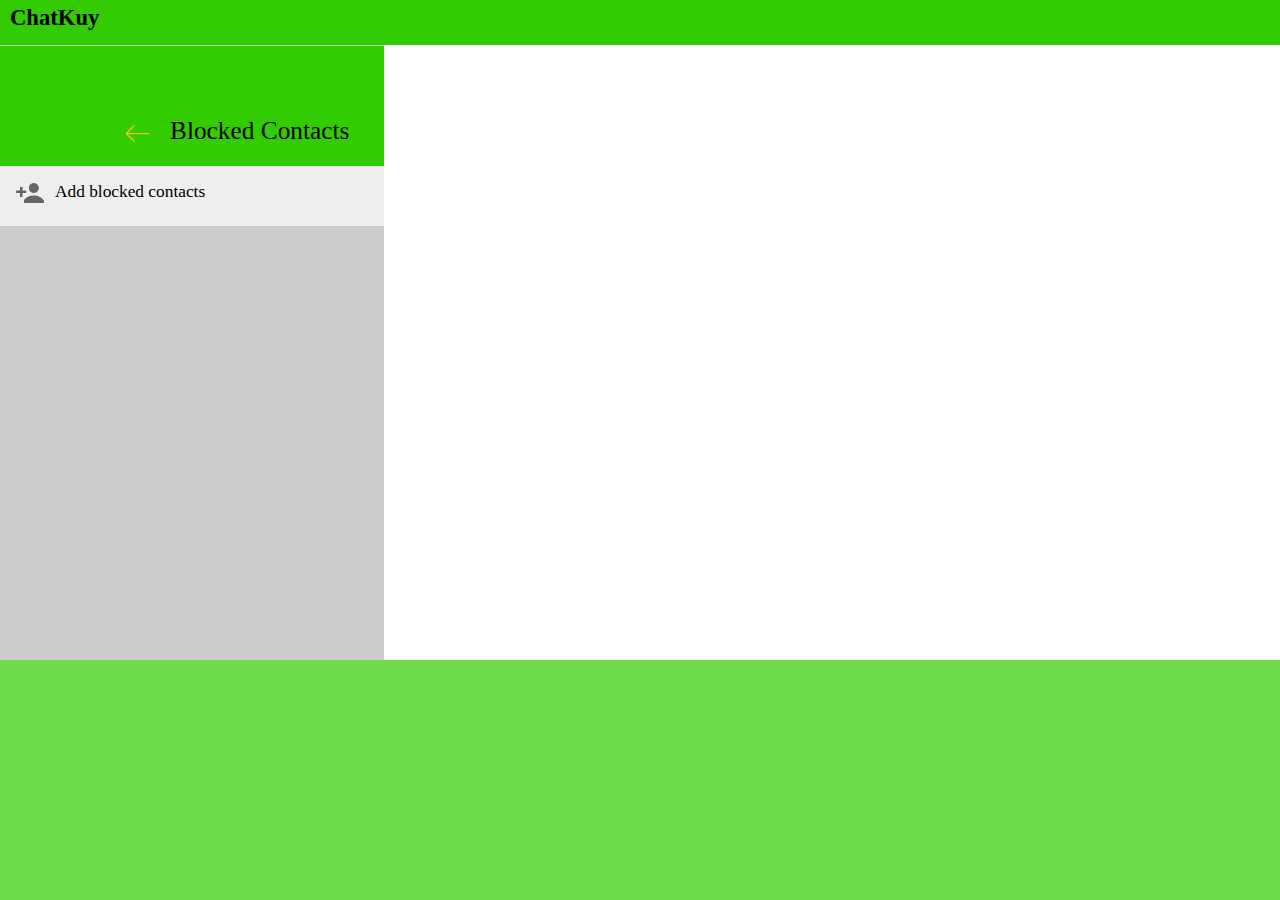
<file: blockedpencet.html>
<!DOCTYPE html>
<html>
<head>
	<title>blockedpencet</title>
	<link rel="stylesheet" type="text/css" href="sosmed.css">
</head>
<body>
	<header>
		ChatKuy
	</header>
	<div id="blocked1">
		<div class="stories11">
			<div class="iconleft">
				<a href="settingpencet.html">
					<img src="icons8-left.png"></a>
			</div>
			<div class="profile">
				Blocked Contacts
			</div>
		</div>
		<div class="attblocked">
			<div class="adduser">
				<img src="icons8-adduser.png">
			</div>
			<div class="textaddblocked">
				Add blocked contacts
			</div>
		</div>
	</div>
	<div id="blocked2">
		
	</div>
</body>
</html>
</file>
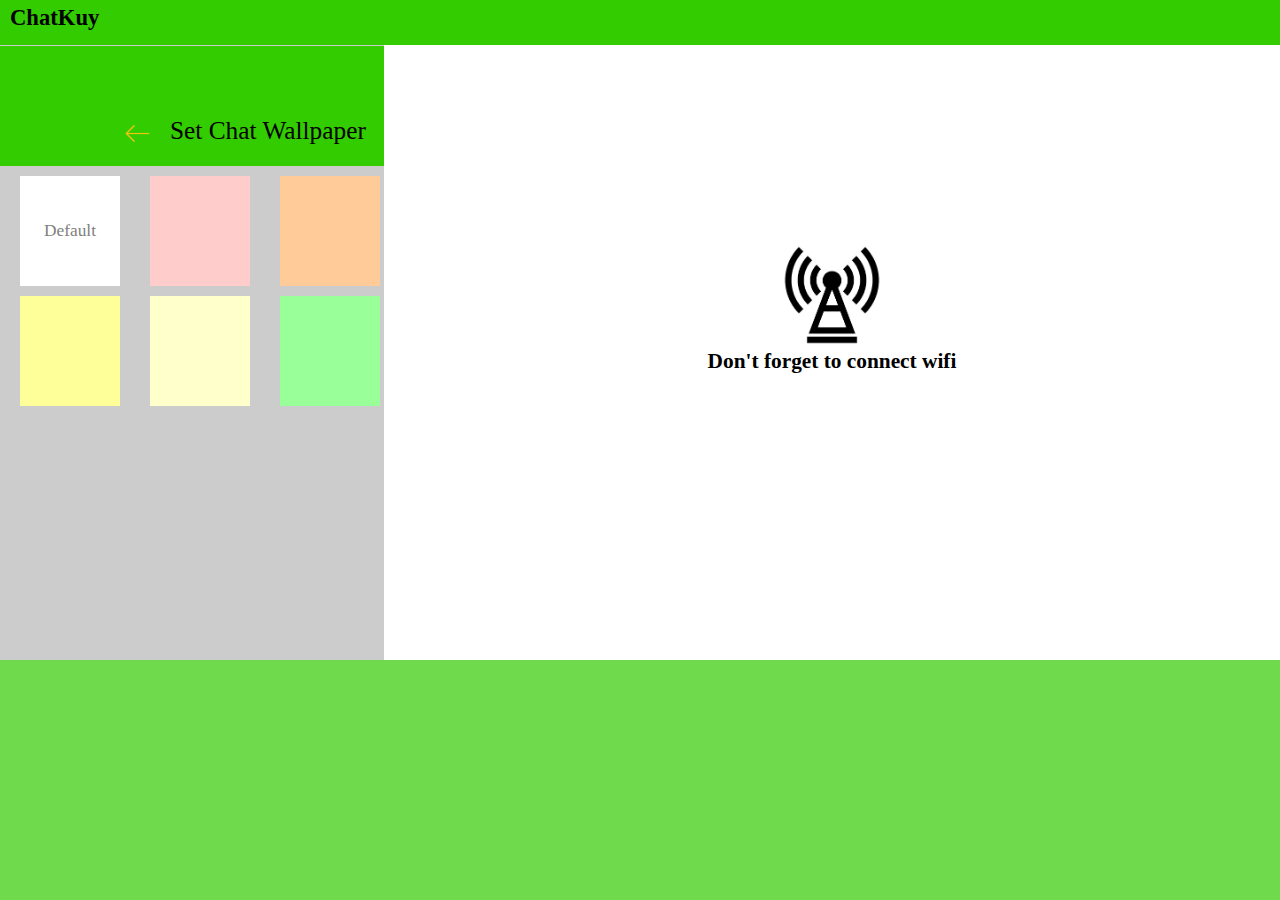
<file: chatwallpencet.html>
<!DOCTYPE html>
<html>
<head>
	<title>chatwallpencet</title>
	<link rel="stylesheet" type="text/css" href="sosmed.css">
</head>
<body>
	<header>
		ChatKuy
	</header>
	<div id="notif1">
		<div class="stories11">
			<div class="iconleft">
				<a href="settingpencet.html">
					<img src="icons8-left.png"></a>
			</div>
			<div class="profile">
				Set Chat Wallpaper
			</div>
		</div>
		<div class="wall11">
			<div class="default">
				Default
			</div>
		</div>
		<div class="wall12">
			
		</div>
		<div class="wall13">
			
		</div>
		<!--kedua-->
		<div class="wall21">
			
		</div>
		<div class="wall22">
			
		</div>
		<div class="wall23">
		
		</div>
	</div>
	<div id="notif2">
		<div class="signal">
			<img src="signal.png">
		</div>
		<div class="signal2">
			Don't forget to connect wifi
		</div>
	</div>
</body>
</html>
</file>
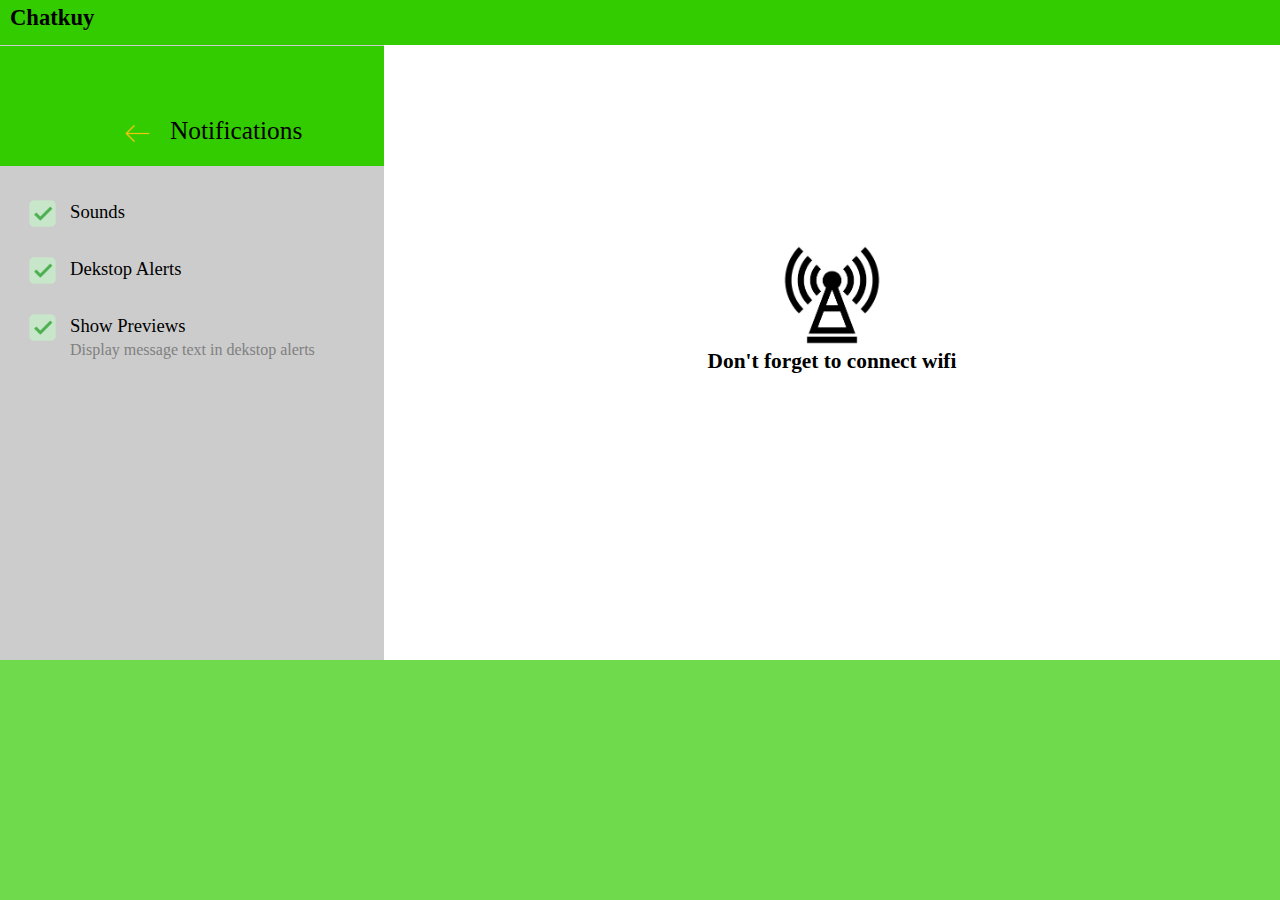
<file: notifpencet.html>
<!DOCTYPE html>
<html>
<head>
	<title>notifpencet</title>
	<link rel="stylesheet" type="text/css" href="sosmed.css">
</head>
<body>
	<header>
		Chatkuy
	</header>
	<div id="notif1">
		<div class="stories11">
			<div class="iconleft">
				<a href="settingpencet.html">
					<img src="icons8-left.png"></a>
			</div>
			<div class="profile">
				Notifications
			</div>
		</div>
		<div class="tickbox">
			<img src="icons8-tick.png">
		</div>
		<div class="textsounds">
			Sounds
		</div>
		<div class="tickbox">
			<img src="icons8-tick.png">
		</div>
		<div class="textsounds">
			Dekstop Alerts
		</div>
		<div class="tickbox">
			<img src="icons8-tick.png">
		</div>
		<div class="textsounds">
			Show Previews
		</div>
		<div class="attshowp">
			Display message text in dekstop alerts
		</div>
	</div>
	<div id="profil2">
		<div class="signal">
			<img src="signal.png">
		</div>
		<div class="signal2">
			Don't forget to connect wifi
		</div>
	</div>
</body>
</html>
</file>
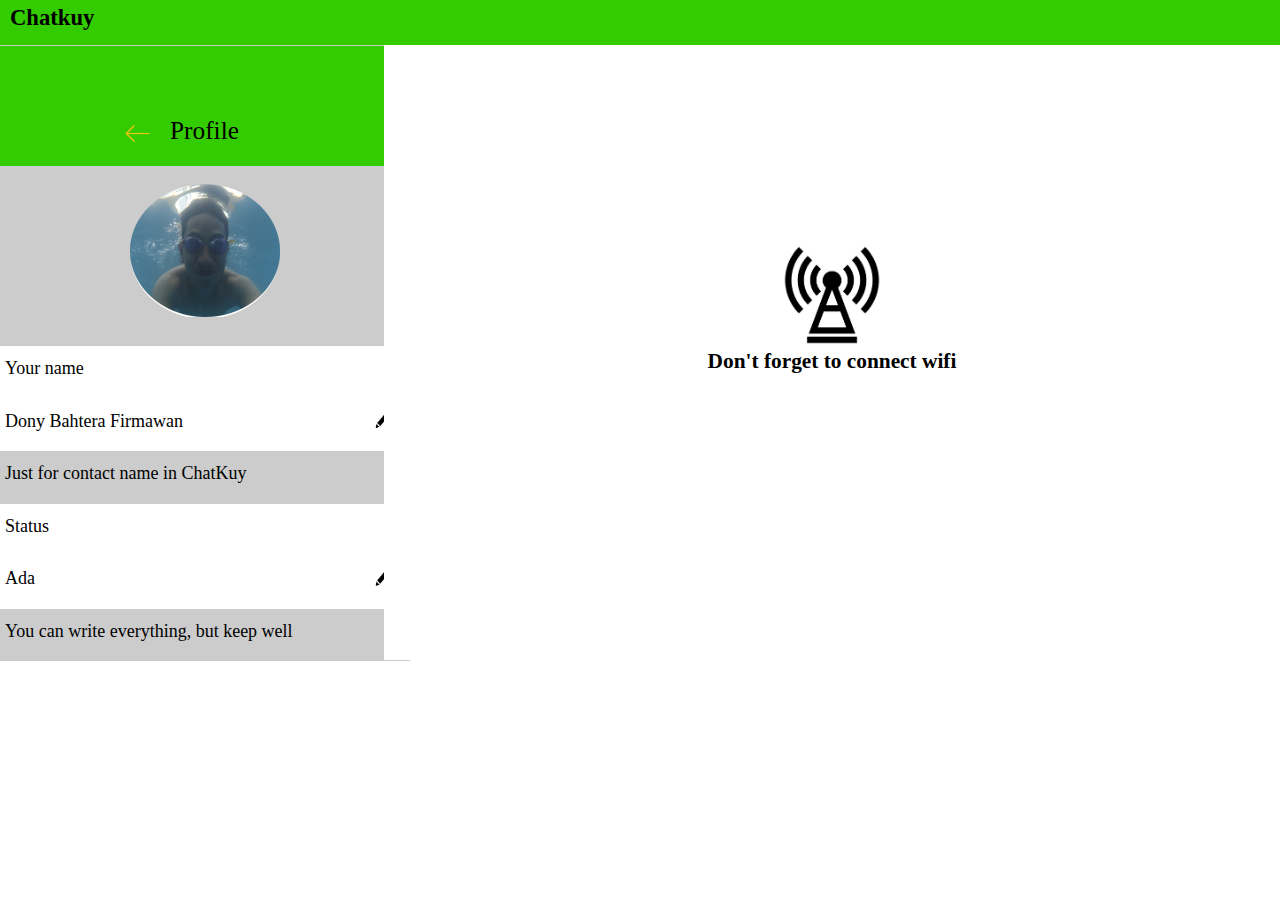
<file: profil.html>
<!DOCTYPE html>
<html>
<head>
	<title>profil</title>
	<link rel="stylesheet" type="text/css" href="sosmed.css">
</head>
<body style="background-color: white;">
	<header>
		Chatkuy
	</header>
	<div id="profil1">
		<div class="bgprofil">
			<div class="iconleft">
				<a href="home.html">
					<img src="icons8-left.png"></a>
			</div>
			<div class="profile">
				Profile
			</div>
		</div>
		<div class="bgppprofil">
			<div class="ppprofil">
				<img src="pp.png">
			</div>
		</div>
		<div class="bgattprofil1">
			<div class="attprofil">
				Your name
			</div>
		</div>
		<div class="bgattprofil1">
			<div class="attprofil">
				Dony Bahtera Firmawan
			</div>
			<div class="iconedit">
				<img src="edit.png">
			</div>
		</div>
		<div class="bgattprofil2">
			<div class="attprofil">
				Just for contact name in ChatKuy
			</div>
		</div>
		<div class="bgattprofil1">
			<div class="attprofil">
				Status
			</div>
		</div>
		<div class="bgattprofil1">
			<div class="attprofil">
				Ada
			</div>
			<div class="iconedit">
				<img src="edit.png">
			</div>
		</div>
		<div class="bgattprofil2">
			<div class="attprofil">
				You can write everything, but keep well
			</div>
		</div>

	</div>
	<div id="profil2">
		<div class="signal">
			<img src="signal.png">
		</div>
		<div class="signal2">
			Don't forget to connect wifi
		</div>
	</div>
</body>
</html>
</file>
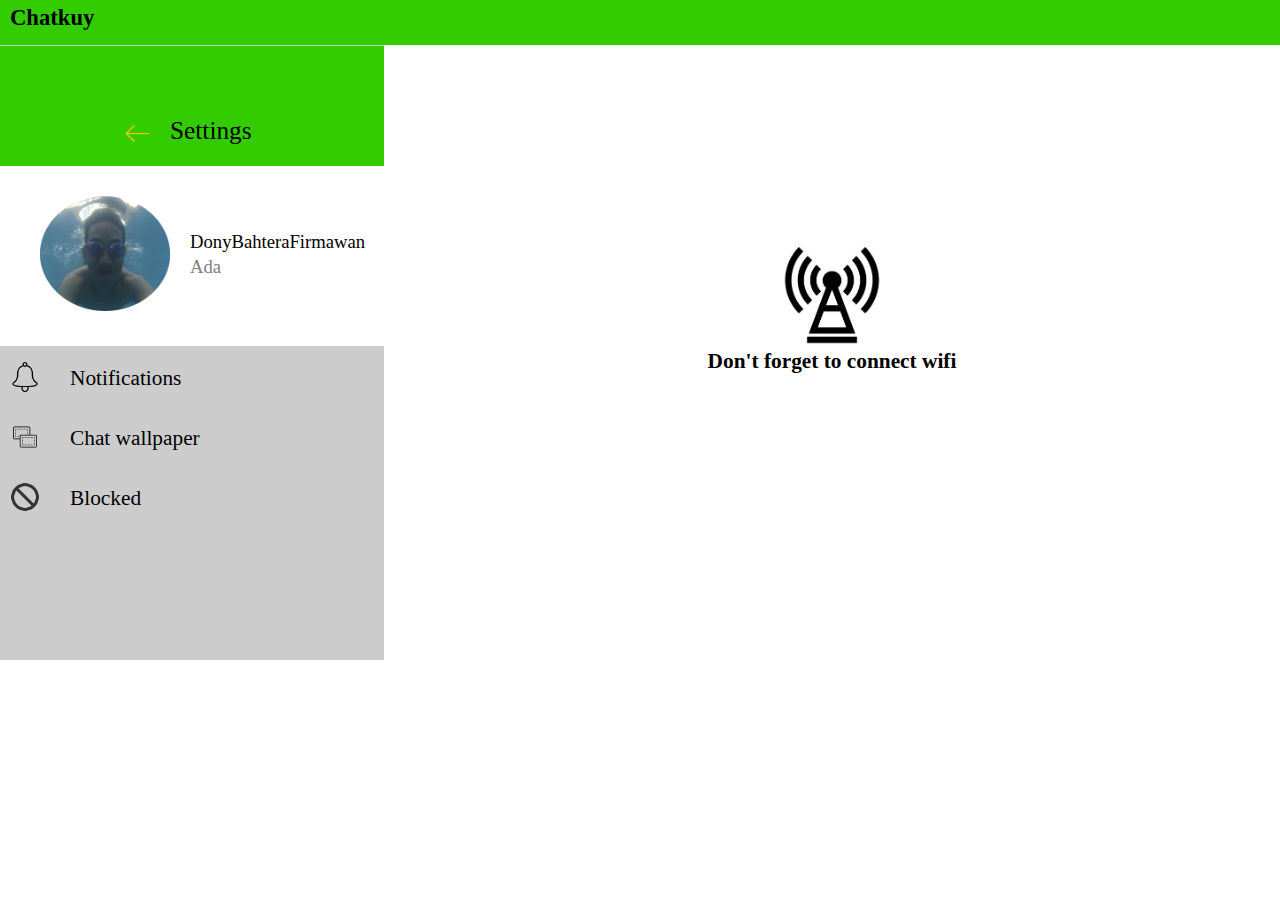
<file: settingpencet.html>
<!DOCTYPE html>
<html>
<head>
	<title>settingpencet</title>
	<link rel="stylesheet" type="text/css" href="sosmed.css">
</head>
<body style="background-color: white;">
	<header>
		Chatkuy
	</header>
	<div id="profil1">
		<div class="bgprofil">
			<div class="iconleft">
				<a href="home.html">
					<img src="icons8-left.png"></a>
			</div>
			<div class="profile">
				Settings
			</div>
		</div>
		<div class="bgppsettings">
			<div class="ppsettings">
				<img src="pp.png">
			</div>
			<div class="namawa">
				DonyBahteraFirmawan
			</div>
			<div class="statuswa">
				Ada
			</div>
		</div>
		<div class="bgattsettings">
			<div class="iconsettings">
				<a href="notifpencet.html">
					<img src="icons8-notif.png"></a>
			</div>
			<div class="attsettings">
				Notifications
			</div>
		</div>
		<div class="bgattsettings">
			<div class="iconsettings">
				<a href="chatwallpencet.html">
					<img src="icons8-chatwall.png"></a>
			</div>
			<div class="attsettings">
				Chat wallpaper
			</div>
		</div>
		<div class="bgattsettings">
			<div class="iconsettings">
				<a href="blockedpencet.html">
					<img src="icons8-blocked.png"></a>
			</div>
			<div class="attsettings">
				Blocked
			</div>
		</div>
	</div>
	<div id="profil2">
		<div class="signal">
			<img src="signal.png">
		</div>
		<div class="signal2">
			Don't forget to connect wifi
		</div>
	</div>
</body>
</html>
</file>
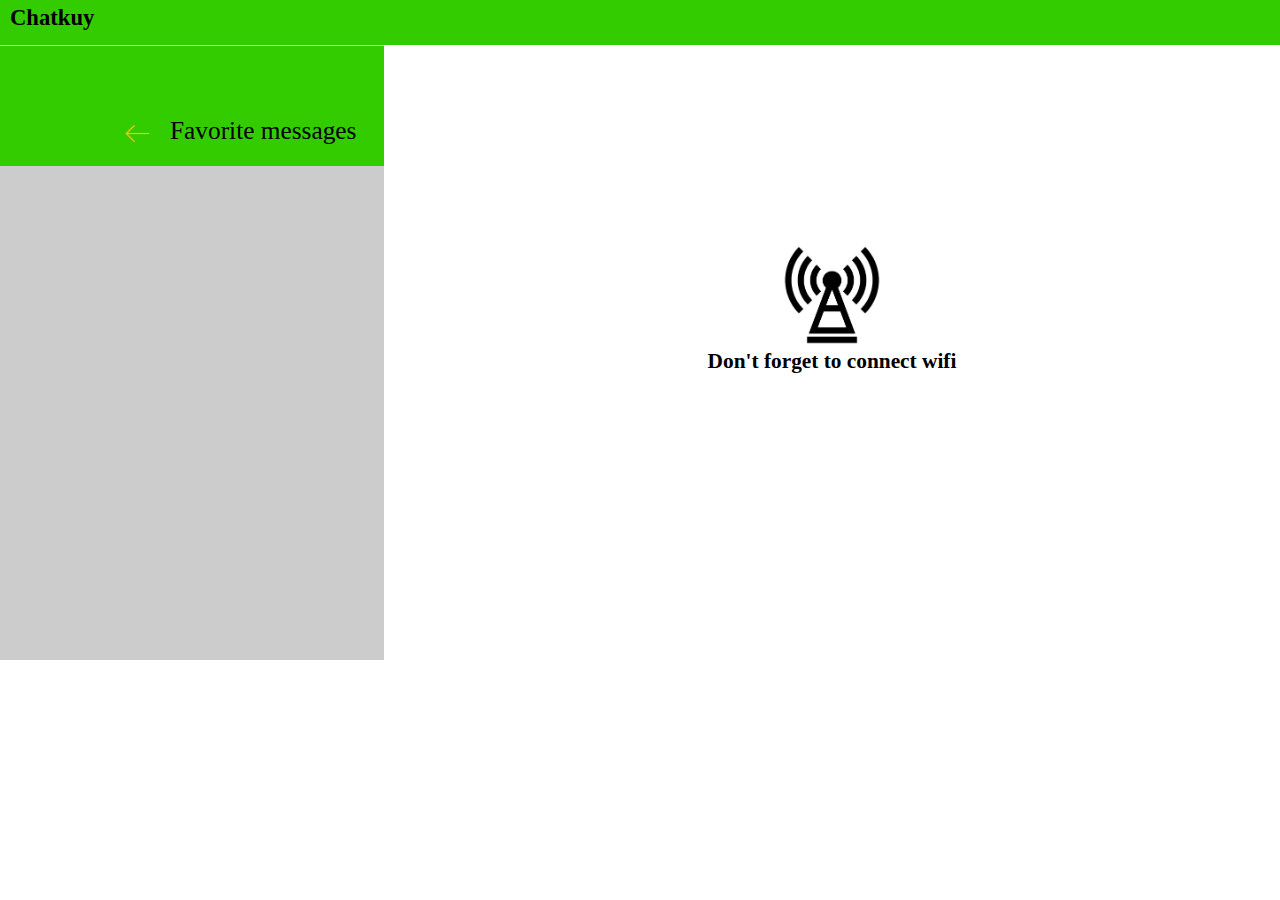
<file: unfavpencet.html>
<!DOCTYPE html>
<html>
<head>
	<title>unfavpencet</title>
	<link rel="stylesheet" type="text/css" href="sosmed.css">
</head>
<body style="background-color: white;">
	<header>
		Chatkuy
	</header>
	<div id="profil1">
		<div class="bgprofil">
			<div class="iconleft">
				<img src="icons8-left.png">
			</div>
			<div class="profile">
				Favorite messages
			</div>
		</div>
	</div>
	<div id="profil2">
		<div class="signal">
			<img src="signal.png">
		</div>
		<div class="signal2">
			Don't forget to connect wifi
		</div>
	</div>
</body>
</html>
</file>
<file: sosmed.css>
/* halaman login.html */

body {
	background-color: #6FDB4C;
	margin: 0px;
}
.gambarlogo img {
	width: 350px;
}
.gambarlogo {
	text-align: center;
	margin-top: 30px;
}
#inputform {
	font-family: Berlin Sans FB Demi;
	margin-top: 15px;
	width: 100%;
	text-align: center;
}
#inputform .Username input {
	border-radius: 5px;
	border: none;
	text-align: center;
	width: 150px;
	height: 20px;
	background-color: #FFFFFF;
}
#inputform .Username {
	margin-bottom: 10px;
}
#inputform .password input{
	border-radius: 5px;
	border: none;
	text-align: center;
	width: 150px;
	height: 20px;
	background-color: #FFFFFF;
}
#inputform .Login button{
	border-radius: 5px;
	background-color: #7BE662;
	font-weight: bold;
}
#inputform .Login{
	margin-top: 10px;
}
#inputform .createacc button{
	border-radius: 5px;
	background-color: #7BE662;
	font-weight: bold;
}
#inputform .createacc{
	margin-top: 10px; 
}
.Login{
	padding-top: 8px;
}
.Login a {
	padding: 5px;
	text-decoration: none;
	color: green;
	background-color: #FFFFFF;
	border-radius: 5px;
}
.Login a:hover{
	background-color: #33CC00;
}
.createacc{
	padding-top: 8px;
}
.createacc a {
	padding: 5px;
	text-decoration: none;
	color: green;
	background-color: #FFFFFF;
	border-radius: 4px;
}
.createacc a:hover{
	background-color: #33CC00;
}

/* halaman createaccpencet.html */

#bag1 {
	width: 50%;
	color: white;
	background-color: #6FDB4C;
	display: inline-block;
	text-align: center;
}
#bag2 {
	width: 50%;
	height: 734px;
	background-color: #7BE662;
	display: inline-block;
	position: absolute;
}
#bag1 .Username1 input{
	border-radius: 5px;
	border : none;
	margin-top: 14px;
	width: 200px;
	height: 22px;
	text-align: center;
}
#bag1 .password1 input{
	border-radius: 5px;
	border : none;
	margin-top: 10px;
	width: 200px;
	height: 22px;
	text-align: center;
}
#bag1 .Login1 button{
	border-radius: 5px;
	margin-top: 10px;
	width: 80px;
	height: 20px;
	background-color: #7BE662;
	font-weight: bold;
}
#bag1 .createacc1 button{
	border-radius: 5px;
	margin-top: 10px;
	width: 120px;
	height: 20px;
	background-color: #7BE662;
	font-weight: bold;
}
#bag2 .formcreateacc {
	font-size: 30pt;
	text-align: left;
	margin-top: 40px;
	margin-left: 20px;
	font-weight: bold;
}
#bag2 .flname {
	text-align: left;
	margin-top: 20px;
	margin-left: 20px;
}
#bag2 .flname input{
	font-size: 10pt;
	width: 175px;
	height: 24px;
	background-color: #6FDB4C;
	border: none;
	font-weight: bold;
	padding-left: 4px;
}
#bag2 .email input{
	font-size: 10pt;
	width: 358px;
	height: 24px;
	background-color: #6FDB4C;
	border: none;
	font-weight: bold;
	padding-left: 4px;
	margin-top: 6px;
	margin-left: 20px;
}
#bag2 .password2 input{
	font-size: 10pt;
	width: 358px;
	height: 24px;
	background-color: #6FDB4C;
	border: none;
	font-weight: bold;
	padding-left: 4px;
	margin-top: 6px;
	margin-left: 20px;
}
#bag2 .BirthDate {
	font-size: 20pt;
	font-family: Calibri;
	margin-top: 20px;
	margin-left: 20px;
}
#bag2 .BirthD select{
	width: 90px;
	height: 20px;
	margin-left: 20px;
	background-color: #E5F1FB;
	border-radius: 5px;
	margin-top: 8px;
}
#bag2 .jk input{
	margin-left: 20px;
	margin-top: 15px;
}
#bag2 .finished button{
	margin-top: 10px;
	margin-left: 20px;
	background-color: #6FDB4C;
	font-weight: bold;
	border: none;
	width: 70px;
	height: 22px;
}
.finished button:hover{
	color: white;
}
.Login1{
	padding-top: 18px;
}
.Login1 a {
	padding: 5px;
	text-decoration: none;
	color: green;
	background-color: #FFFFFF;
	border-radius: 5px;
}

.Login1 a:hover{
	background-color: #33CC00;
}
.createacc1{
	padding-top: 18px;
}
.createacc1 a {
	padding: 5px;
	text-decoration: none;
	color: green;
	background-color: #FFFFFF;
	border-radius: 4px;
}
.createacc1 a:hover{
	background-color: #33CC00;
}
/* halaman home */

header {
	font-family: Harrington;
	font-size: 17pt;
	padding-left: 10px;
	padding-top: 5px;
	font-weight: bold;
	background-color: #33CC00;
	height: 40px;
}
#home1 {
	width: 30%;
	height: 615px;
	background-color: #CCCCCC;	
	display: inline-block;
}
#home2 {
	width: 70%;
	height: 615px;
	background-color: white;
	display: inline-block;
	position: absolute;
}
#home1 .pp img{
	width: 75px;
}
#home1 .pp {
	margin-top: 10px;
	margin-left: 20px; 
	display: inline-block;
	position: absolute;
}
#home1 .plus img{
	width: 40px;
}
#home1 .plus{
	display: inline-block;
	position: absolute;
	padding-left: 290px;
	padding-top: 25px;
}
#home1 .titik3{
	font-size: 30pt;
	padding-top: 12px;
	padding-left: 350px; 
	text-decoration-line: none;
}
 .bgcsearchC{
	background-color: #F2FFF2;
	width: 410px;
	height: 50px;
	margin-top: 28px;
	padding-top: 18px;

}
 .bgcsearchC1{
	background-color: white;
	width: 300px;
	height: 30px;
	margin-left: 20px;
	border-radius: 5px;
	position: absolute;
}
 .iconsearch img{
	width: 20px;
	margin-top: 5px;
	margin-left: 5px;
}
 .iconsearch{
	width: 30px;
	display: inline-block;
}
 .searchcontact input{
	border: none;
}
#home1 .searchcontact{
	font-size: 12pt;
	font-family: Arial;
	width: 300px;
	margin-top: 6px;
	position: absolute;
	display: inline-block;
}
 .chat1{
	background-color: white;
	width: 395px;
	height: 60px;
	display: inline-block;
	
}
#home1 .fkgagang img{
	width: 60px;
}
 .fkgagang {
	display: inline-block;
	width: 300px;
	position: absolute;

}
 .contactgagang{
	font-family: Berlin Sans FB;
	font-size: 14pt;
	margin-left: 75px;
	display: inline-block;
	margin-top: 12px;
	color: black;
}
 .chatgagang{
 	font-family: Berlin Sans FB Demi;
	font-size: 12pt;
	margin-left: 75px;
	width: 250px;
	color: black;
 }
  .jamchatgagang{
  	margin-top: 20px;
  	font-family: Arial;
  	font-size: 8pt;
  	float: right;
  	color: black;
  }

  .gg{
  	width: 280px;
  	display: inline-block;
  }
  .gg1{
  	width: 100px;
  	display: inline-block;
  	position: absolute;
  }
 .jchatgagang{
 	width: 12px;
 	background-color: #F2FFF2;
 	font-size: 11pt;
 	text-align: center;
 	margin-top: 35px;
 	margin-left: 80px;
 	color: black;
 }
 .signal img{
 	width: 100px;
 }
 .signal{
 	text-align: center;
 	margin-top: 200px;
 }
  .signal2{
  	font-family: Calibri;
  	font-size: 16pt;
  	font-weight: bold;
  	text-align: center;
 }
 #kotak{
	width: 175px;
	height: 200px;
	background-color: #CCCCCC;
	position: absolute;
	margin-left: 200px;
	margin-top: 70px;
	z-index: 1;
	border-top: solid white;
	visibility: hidden;
}
.addfriend{
	font-size: 13pt;
	font-family: Arial;
	margin-top: 10px;
	margin-left: 12px;
}
.addfriend a:hover{
	color: green;
	border-left: solid white;
}
.addfriend a{
	text-decoration: none;
	color: black;
}
#kotak2{
	width: 5%;
	height: 130px;
	background-color: rgba(255,250,250,0);
	margin-left: 840px;
	position: absolute;
	visibility: hidden;
}
.cameraattach img{
	width: 35px;
}
.cameraattach{
	margin-top: 5px;
	margin-left: 8px;
}

/* Halaman profil */
#profil1{
	width: 30%;
	height: 615px;
	background-color: #CCCCCC;
	display: inline-block;
}
#profil2{
	width: 70%;
	height: 615px;
	background-color: white;
	display: inline-block;
	position: absolute;
}
 .bgprofil{
	width: 410px;
	height: 120px;
	background-color: #33CC00; 
	margin-top: 1px;
}
 .iconleft img{
	width: 35px;
}
 .iconleft{
	margin-left: 120px;
	margin-top: 70px;
	display: inline-block;
	position: absolute;
}
 .profile{
	font-size: 19pt;
	font-family: Calibri;
	position: absolute;
	margin-left: 170px;
	margin-top: 70px;
}
 .bgppprofil{
	background-color: #CCCCCC;
	width: 410px;
	height: 180px;
}
#profil1 .ppprofil img{
	width: 150px;
}
#profil1 .ppprofil{
	padding-top: 18px;
	text-align: center;
}
#profil1 .bgattprofil1{
	background-color: white;
	width: 410px;
	height: 52.5px;
}
#profil1 .bgattprofil2{
	background-color: #CCCCCC;
	width: 410px;
	height: 52.5px;
}
#profil1 .attprofil{
	font-size: 18px;
	font-family: Berlin Sans FB Demi;
	padding-top: 12px;
	padding-left: 5px;
	display: inline-block;
	position: absolute;
}
#profil1 .iconedit img{
	width: 25px;
	position: absolute;
}
#profil1 .iconedit{
	padding-top: 10px;
	padding-left: 370px;
}

/* Halaman plus pencet */
#home1 .bgcsearchContact{
	background-color: #F2FFF2;
	width: 410px;
	height: 45px;
	padding-top: 18px;
}
#home1 .bgcsearchContact1{
	background-color: white;
	width: 300px;
	height: 30px;
	margin-left: 20px;
	border-radius: 5px;
}
 .emotcium img{
 	width: 20px;
}

/* Halaman Favorite messages */
 .favgagang{
	font-family: Berlin Sans FB;
	font-size: 12pt;
	margin-left: 75px;
	margin-top: 12px;
	display: inline-block;
	position: absolute;
}
 .iconpanah img{
 	width: 18px;
}
 .iconpanah{
 	margin-left: 180px;
 	margin-top: 12px;
 	display: inline-block;
}
 .tofavgagang{
 	font-family: Berlin Sans FB;
	font-size: 12pt;
	margin-top: 12px;
	display: inline-block;
	position: absolute;
}
 .chatfavgagang{
 	font-family: Berlin Sans FB Demi;
	font-size: 12pt;
	margin-left: 75px;
	width: 250px;
	display: inline-block;
	position: absolute;
}
 .iconstar img{
 	width: 18px;
}
 .iconstar{
 	margin-left: 210px;
 	margin-top: 2px;
 	position: absolute;
 	display: inline-block;
}
 .jamfav{
 	font-size: 10pt;
 	font-family: Berlin Sans FB;
 	margin-left: 230px;
 	margin-top: 2px;
 	position: absolute;
 	display: inline-block;	
} 
 .tanggalfav{
 	font-size: 10pt;
 	font-family: Berlin Sans FB Demi;
 	margin-left: 130px;
 	margin-top: 14px;
 	position: absolute;
 	display: inline-block;	
}
/* Halaman settings pencet */
.bgppsettings{
	background-color: white;
	height: 180px;
}
.ppsettings img{
	width: 130px;
}
.ppsettings{
	padding-top: 30px;
	padding-left: 40px;
	display: inline-block;
}
.namawa{
	font-size: 14pt;
	font-family: Berlin Sans FB Demi;
	margin-top: 65px;
	margin-left: 20px;
	display: inline-block;
	position: absolute;
}
.statuswa{
	font-size: 14pt;
	font-family: Berlin Sans FB Demi;
	margin-top: 90px;
	margin-left: 20px;
	color: gray;
	display: inline-block;
	position: absolute;
}
.bgattsettings {
	background-color: #CCCCCC;
	width: 410px;
	height: 60px;
}
.attsettings{
	font-size: 16pt;
	font-family: Berlin Sans FB Demi;
	padding-left: 70px;
	padding-top: 20px;
	background-color: #CCCCCC;
}

.iconsettings img{
	width: 30px;
}
.iconsettings{
	padding-top: 16px;
	padding-left: 10px;
	display: inline-block;
	position: absolute;
}
/* Halaman stories pencet */
#kotakfull{
	width: 100%;
	height: 662px;
	background-color: rgba(130,130,130,0.8);
	position: absolute;
	z-index: 1;
}
.kotakfull2{
	width: 40%;
	height: 420px;
	background-color: #33FF33;
	margin-top: 120px;
	margin-left: 410px;
	position: absolute;
	border: outset;
	border-color: gray;
}
.close img{
	width: 25px;
}
.close{
	position: absolute;
	margin-top: 9px;
	margin-left: 10px;
}
.attkotakfull2{
	font-size: 18pt;
	font-family: Calibri;
	margin-top: 6px;
	margin-left: 50px;
	position: absolute;
}
.kotakfull3{
	width: 100%;
	height: 370px;
	background-color: white;
	margin-top: 50px;
}
.attkotakfull3 img{
	width: 30px;
}
.attkotakfull3{
	padding-top: 5px;
	padding-left: 10px;
	position: absolute;
}
.attkotakfull31{
	font-size: 13pt;
	padding-left: 46px;
	padding-top: 12px;
	font-family: Calibri;
	position: absolute;
}
.attkotakfull32 img{
	width: 30px;
}
.attkotakfull32{
	padding-top: 5px;
	padding-top: 7px;
	margin-left: 150px;
	position: absolute;
}
.attkotakfull33{
	font-size: 13pt;
	padding-left: 188px;
	padding-top: 12px;
	font-family: Calibri;
}
.kotakfull4{
	width: 85%;
	height: 250px;
	background-color: #CCCCCC;
	margin-top: 18px;
	margin-left: 40px;
	border: dashed;
}
.icondwd{
	width: 40px;
}
.icondwd{
	margin-left: 200px;
	margin-top: 70px;
}
.attdwd{
	font-size: 13pt;
	font-family: Calibri;
	text-align: center;
}
#stories1{
	width: 30%;
	height: 616px;
	background-color: #CCCCCC;
	display: inline-block;
}
#stories2{
	width: 70%;
	height: 616px;
	background-color: white;
	display: inline-block;
	position: absolute;
}
.stories11{
	width: 410px;
	height: 120px;
	background-color: #33CC00;
	margin-top: 1px;
}
.stories12{
	width: 410px;
	height: 125px;
	background-color: white;
}
.stories13{
	width: 410px;
	height: 368px;
	background-color: white;
	margin-top: 2px;
}
.folderpic img{
	width: 25px;
}
.folderpic{
	margin-left: 5px;
	padding-top: 2px;
	display: inline-block;
	position: absolute; 
}
.textfolderpic{
	font-size: 12pt;
	font-family: Berlin Sans FB;
	padding-left: 35px;
	padding-top: 6px;
}
.ppstories img{
	width: 75px;
}
.ppstories{
	margin-left: 15px;
	margin-top: 15px;
	display: inline-block;
	position: absolute;
}
.textppstories{
	font-size: 13pt;
	font-family: Calibri;
	margin-left: 110px;
	margin-top: 40px;
	color: gray;
}
.textstories{
	font-size: 14pt;
	font-family: Calibri;
	font-weight: bold;
	padding-top: 2px;
	padding-left: 22px;
}
.ppcstories img{
	width: 70px;
}
.ppcstories{
	margin-top: 6px;
	padding-left: 14px;
	display: inline-block;
	position: absolute;
}
.namecstories{
	font-size: 14pt;
	font-family: Berlin Sans FB;
	padding-left: 100px;
	padding-top: 20px;
}
.attcstories{
	font-size: 12pt;
	font-family: Calibri;
	padding-left: 100px;
	color: gray;
	font-weight: bold;
}

/* Halaman notif pencet */
#notif1{
	width: 30%;
	height: 615px;
	background-color: #CCCCCC;
	display: inline-block;
}
#notif2{
	width: 70%;
	height: 615px;
	background-color: white;
	display: inline-block;
	position: absolute;
}
.tickbox img{
	width: 35px;
}
.tickbox{
	margin-top: 30px;
	margin-left: 25px;
	display: inline-block;
	position: absolute;
}
.textsounds{
	font-size: 14pt;
	font-family: Calibri;
	margin-left: 70px;
	margin-top: 35px;
}
.attshowp{
	font-size: 12pt;
	font-family: Calibri;
	margin-top: 4px;
	margin-left: 70px;
	color: gray;
}

/* Halaman Chat Wallpaper */
.wall11{
	width: 100px;
	height: 110px;
	background-color: white;
	margin-left: 20px;
	margin-top: 10px;
	display: inline-block;
	position: absolute;
}
.wall12{
	width: 100px;
	height: 110px;
	background-color: #FFCCCC;
	margin-left: 150px;
	margin-top: 10px;
	display: inline-block;
	position: absolute;
}
.wall13{
	width: 100px;
	height: 110px;
	background-color: #FFCC99;
	margin-left: 280px;
	margin-top: 10px;
}
.wall21{
	width: 100px;
	height: 110px;
	background-color: #FFFF99;
	margin-left: 20px;
	margin-top: 10px;
	display: inline-block;
	position: absolute;
}
.wall22{
	width: 100px;
	height: 110px;
	background-color: #FFFFCC;
	margin-left: 150px;
	margin-top: 10px;
	display: inline-block;
	position: absolute;
}
.wall23{
	width: 100px;
	height: 110px;
	background-color: #99FF99;
	margin-left: 280px;
	margin-top: 10px;
}
.default{
	font-size: 13pt;
	font-family: Berlin Sans FB Demi;
	text-align: center;
	margin-top: 45px;
	color: gray;
}

/* Halaman blocked pencet */
#blocked1{
	width: 30%;
	height: 615px;
	background-color: #CCCCCC;
	display: inline-block;
}
#blocked2{
	width: 70%;
	height: 615px;
	background-color: white;
	display: inline-block;
	position: absolute;
}
.attblocked{
	width: 410px;
	height: 60px;
	background-color: #EEEEEE;
}
.adduser img{
	width: 30px;
}
.adduser{
	margin-left: 15px;
	padding-top: 12px;
	display: inline-block;
	position: absolute;
}
.textaddblocked{
	font-size: 13pt;
	font-family: Calibri;
	margin-left: 55px;
	padding-top: 16px; 
}

/* Halaman buka chat */
.contactchat{
	width: 955px;
	height: 87px;
	background-color: #CCCCCC;
	margin-left: 1px;
}
.ppchat img{
	width: 75px;
}
.ppchat{
	padding-top: 10px;
	padding-left: 20px;
	display: inline-block;
	position: absolute;
}
.namechat{
	font-size: 16pt;
	font-family: Berlin Sans FB;
	padding-top: 28px;
	padding-left: 110px;
	display: inline-block;
	position: absolute;
}
.isearch img{
	width: 30px;
}
.isearch{
	padding-left: 810px;
	padding-top: 28px;
	display: inline-block;
	position: absolute;
}
.isearch2 img{
	width: 30px;
}
.isearch2{
	padding-top: 28px;
	padding-left: 850px;
	display: inline-block;
	position: absolute;
}
.isearch3 img{
	width: 30px;
}
.isearch3{
	padding-left: 890px;
	padding-top: 28px;
}
.isichat{
	width: 955px;
	height: 528px;
	background-color: #CCCCCC;
	margin-top: 1px;
	margin-left: 1px;
}
.pesan1{
	width: 250px;
	height: 46px;
	background-color: #C0C0C0;
	margin-top: 2px;
	margin-left: 20px;
}
.chatting{
	font-size: 13pt;
	font-family: Cambria;
	margin-left: 5px;
	padding-top: 10px;
	display: inline-block;
}
.jamchatting{
	font-family: Cambria;
	font-size: 10pt;
	padding-left: 210px;
}
.emotchatting img{
	width: 20px;
}
.emotchatting{
	display: inline-block;
	position: absolute;
	padding-top: 10px;
	padding-left: 5px;
}
.pesan2{
	width: 280px;
	height: 46px;
	background-color: #C0C0C0;
	margin-top: 2px;
	margin-left: 650px;	
}
.chatting2{
	font-size: 13pt;
	font-family: Cambria;
	margin-left: 5px;
	padding-top: 10px;
	display: inline-block;
}
.jamchatting2{
	font-family: Cambria;
	font-size: 10pt;
	padding-left: 210px;
}
.rchatting img{
	width: 18px;
}
.rchatting{
	display: inline-block;
	position: absolute;
	padding-top: 26px;
	padding-left: 115px;
}
.rchatting2 img{
	width: 18px;
}
.rchatting2{
	display: inline-block;
	position: absolute;
	padding-top: 26px;
	padding-left: 80px;
}
.rchatting3 img{
	width: 18px;
}
.rchatting3{
	display: inline-block;
	position: absolute;
	padding-top: 26px;
	padding-left: 115px;
}
.bawahpesan{
	width: 955px;
	height: 62px;
	background-color: #C0C0C0;
	margin-top: 30px;
}
.iconemot img{
	width: 32px;
}
.iconemot{
	padding-top: 16px;
	padding-left: 25px;
	display: inline-block;
	position: absolute;
}
.typeamessages{
	width: 790px;
	height: 40px;
	background-color: #CCCCCC;
	margin-top: 12px;
	margin-left: 80px;
	position: absolute;
}
.tamessages{
	font-size: 14pt;
	font-family: Calibri;
	margin-left: 20px;
	margin-top: 6px;
	display: inline-block;
	position: absolute;
}
.vn img{
	width: 40px;
}
.vn{
	margin-top: 12px;
	margin-left: 890px;
	position: absolute;
}
#kotakchat{
	width: 100%;
	height: 616px;
	background-color: white;
	position: absolute;
	z-index: 1;
	/*visibility: hidden;*/
}
</file>
